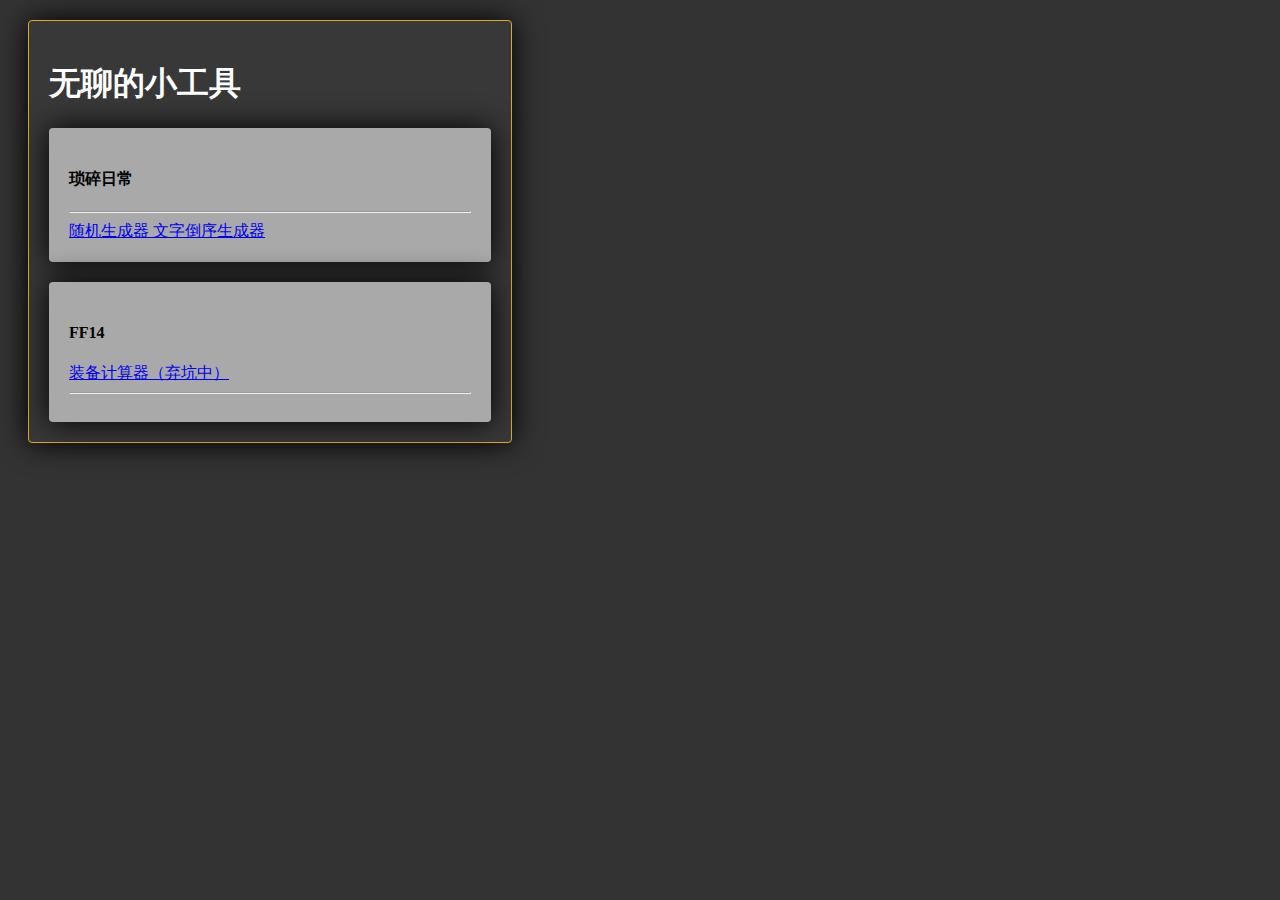
<file: Index.html>
<!DOCTYPE HTML>
<html>
<head>
    <title>main page</title>
    <meta http-equiv="Content-Type" content="text/html; charset=UTF-8" />
    <link rel="stylesheet" href="css/icon.css" type="text/css" />
    <link rel="stylesheet" href="css/panel.css" type="text/css" />
</head>
<body style="background-color: #333333;">
    <div class="basepanel">
        <h1 style="color: #ffffff;">无聊的小工具</h1>
        <div class="secondarypanel">
            <h4>琐碎日常</h4>
            <hr></hr>
            <div class="div-inline">
                <a href="tools/choiceMaker.html">
                    随机生成器
                </a>

                <a href="tools/sentenceBackward.html">
                    文字倒序生成器
                </a>
            </div>
        </div>
        <div class="secondarypanel">
            <h4>FF14</h4>
            <div class="div-inline">
                <a href="gearCalculator.html">
                    装备计算器（弃坑中）
                </a>
            </div>
            <hr></hr>
        </div>
    </div>
</body>
</html>
</file>
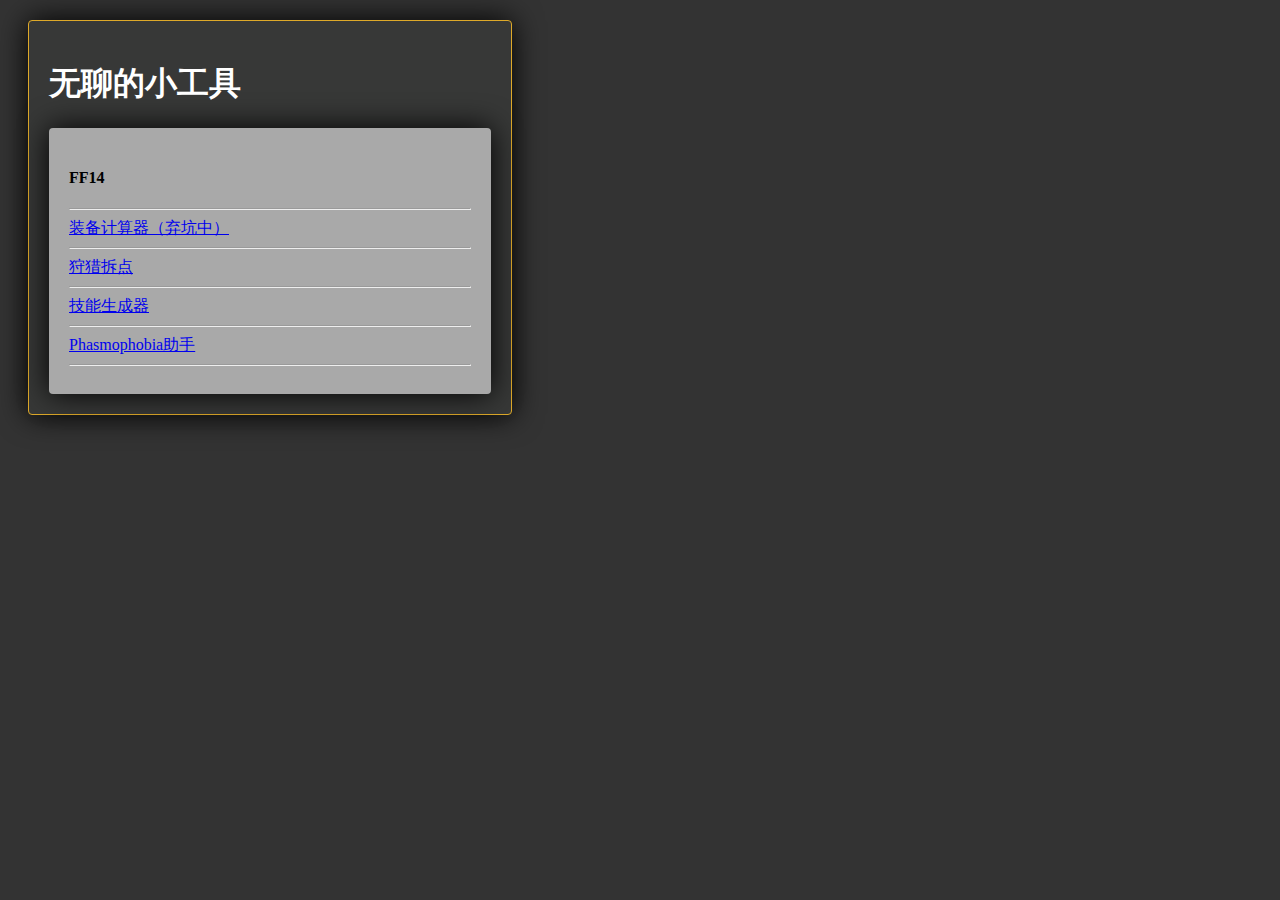
<file: index.html>
<!DOCTYPE HTML>
<html>
<head>
    <title>main page</title>
    <meta http-equiv="Content-Type" content="text/html; charset=UTF-8" />
    <link rel="stylesheet" href="css/icon.css" type="text/css" />
    <link rel="stylesheet" href="css/panel.css" type="text/css" />
</head>
<body style="background-color: #333333;">
    <div class="basepanel">
        <h1 style="color: #ffffff;">无聊的小工具</h1>
        <div class="secondarypanel">
            <h4>FF14</h4>
            <hr></hr>
            <div class="div-inline">
                <a href="jobs/gearCalculator.html">
                    	装备计算器（弃坑中）
                </a>
            </div>
            <hr></hr>
            <div  class="div-inline">
            	<a href="hunt/hunttool.html">
                    	狩猎拆点
                </a>
            </div>
            <hr></hr>
            <div  class="div-inline">
            	<a href="SkillEditor.html">
                    	技能生成器
                </a>
            </div>
            <hr></hr>
            <div  class="div-inline">
            	<a href="Phasmophobia/phasmophobia.html">
                    	Phasmophobia助手
                </a>
            </div>
            <hr></hr>
        </div>
    </div>
</body>
</html>
</file>
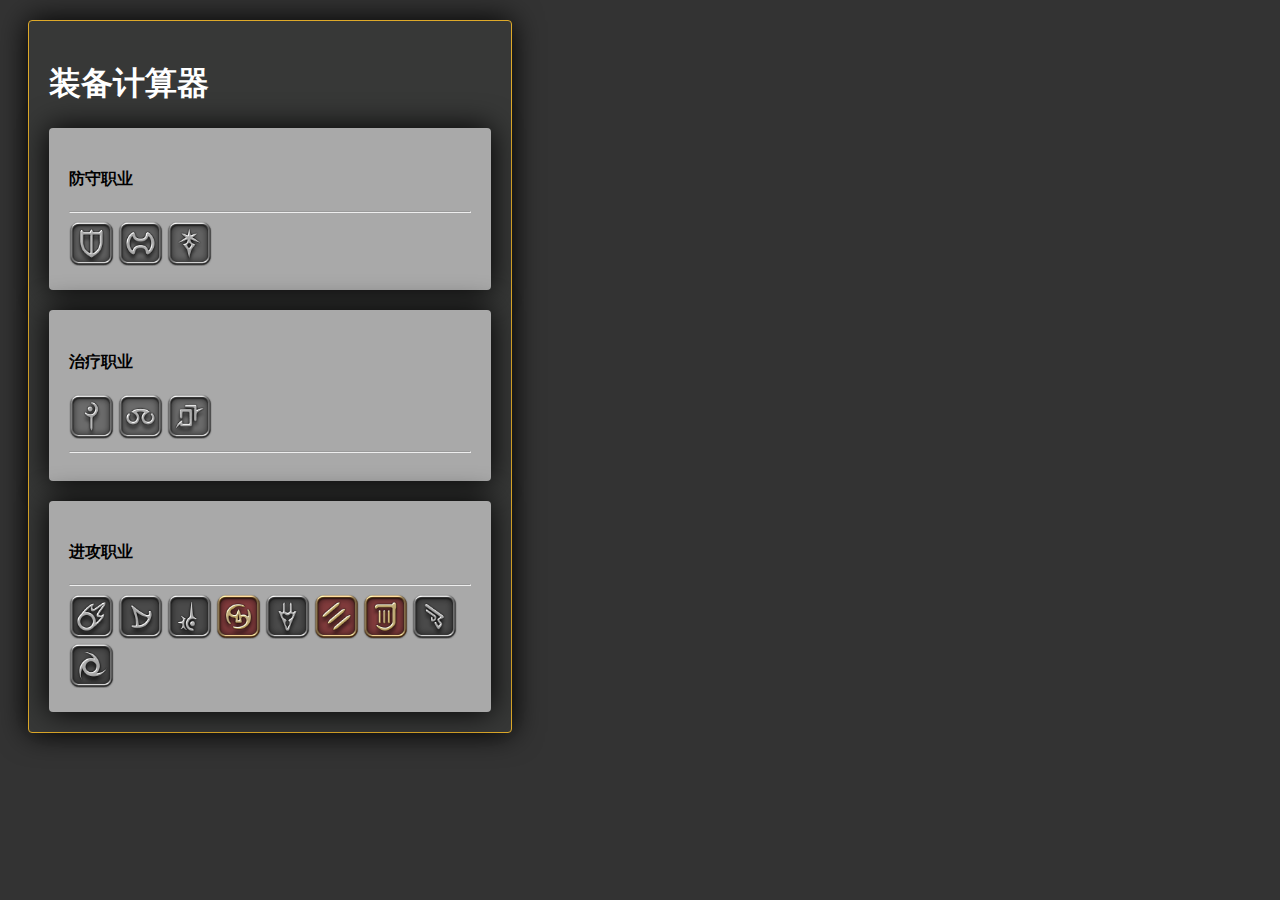
<file: gearCalculator.html>
<!DOCTYPE HTML>
<html>
<head>
<title>main page</title>
<meta http-equiv="Content-Type" content="text/html; charset=UTF-8" />
<link rel="stylesheet" href="css/icon.css" type="text/css" />
<link rel="stylesheet" href="css/panel.css" type="text/css" />
</head>
<body style="background-color: #333333;">
	<div class="basepanel">
		<h1 style="color: #ffffff;">装备计算器</h1>
		<div class="secondarypanel">
			<h4>防守职业</h4>
			<hr></hr>
			<div class="div-inline">
				<a href="jobs/na.html"><img src="img/pld.png" title="骑士"
					alt="paladin" class="unavailableIcon"></a>

				<a href="jobs/na.html"><img src="img/war.png" title="战士"
					alt="warrior" class="unavailableIcon"></a>

				<a href="jobs/na.html"><img src="img/dk.png" title="黑暗骑士"
					alt="dark knight" class="unavailableIcon"></a>
			</div>
		</div>
		<div class="secondarypanel">
			<h4>治疗职业</h4>
			<div class="div-inline">
				<a href="jobs/na.html"><img src="img/wtm.png" title="白魔法师"
					alt="paladin" class="unavailableIcon"></a>

				<a href="jobs/na.html"><img src="img/sch.png" title="学者"
					alt="warrior" class="unavailableIcon"></a>

				<a href="jobs/na.html"><img src="img/ast.png" title="占星术士"
					alt="dark knight" class="unavailableIcon"></a>
			</div>
			<hr></hr>
		</div>
		<div class="secondarypanel">
			<h4>进攻职业</h4>
			<hr></hr>
				<a href="jobs/na.html"><img src="img/bkm.png" title="黑魔法师"
					alt="paladin" class="unavailableIcon"></a>

				<a href="jobs/na.html"><img src="img/sum.png" title="召唤师"
					alt="warrior" class="unavailableIcon"></a>

				<a href="jobs/na.html"><img src="img/rdm.png" title="赤魔法师"
					alt="dark knight" class="unavailableIcon"></a>
					
				<a href="jobs/sam.html"><img src="img/sam.png" title="武士"
					alt="paladin" class="availableIcon"></a>

				<a href="jobs/na.html"><img src="img/dra.png" title="龙骑士"
					alt="warrior" class="unavailableIcon"></a>

				<a href="jobs/mon.html"><img src="img/mon.png" title="武僧"
					alt="dark knight" class="availableIcon"></a>
					
				<a href="jobs/brd.html"><img src="img/brd.png" title="吟游诗人"
					alt="paladin" class="availableIcon"></a>

				<a href="jobs/na.html"><img src="img/mac.png" title="机工士"
					alt="warrior" class="unavailableIcon"></a>

				<a href="jobs/na.html"><img src="img/nin.png" title="忍者"
					alt="dark knight" class="unavailableIcon"></a>
		</div>
	</div>
</body>
</html>
</file>
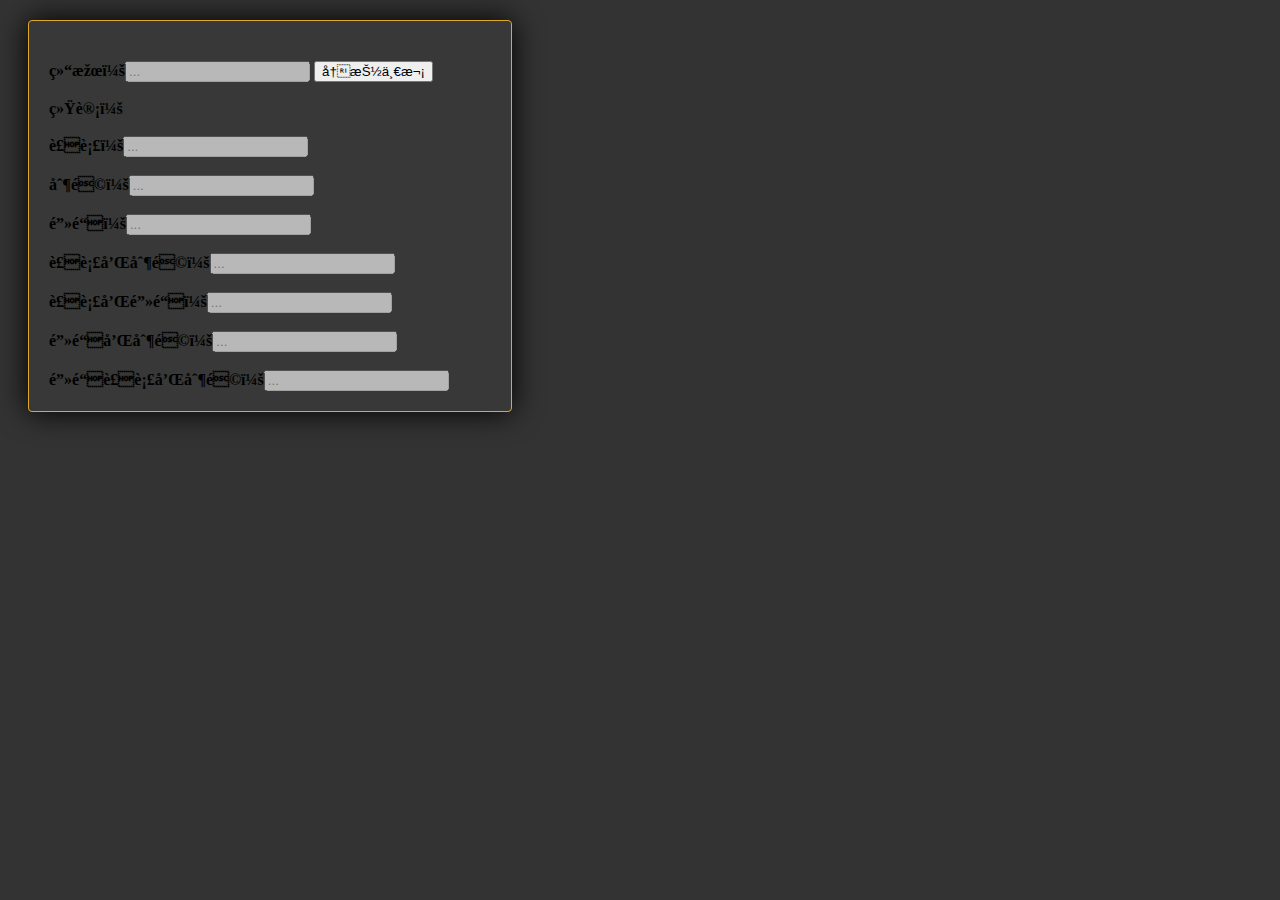
<file: tempRandom.html>
<!DOCTYPE html>
<html>
<meta name="content-type" content="text/html; charset=UTF-8">

<head>
<title>吟游诗人装备计算器</title>
<link rel="stylesheet" href="../css/panel.css" type="text/css" />
<link rel="stylesheet" href="../css/icon.css" type="text/css" />
</head>

<body style="background-color: #333333;">


	<div class="basepanel">

			<b> <span> 结果：<input disabled="disabled" type="text"
					id="result" placeholder="..." /></span> 
			</b> 

			<input type="submit" onclick="calResult()" value="再抽一次"
							style="margin-top: 20px;">
		    <br></br> 			
			<b>统计：</b>
			<br></br>
			<b> <span> 裁衣：<input disabled="disabled" type="text"
					id="1" placeholder="..." /></span> 
			</b> 
			<br></br>
			<b> <span> 制革：<input disabled="disabled" type="text"
					id="2" placeholder="..." /></span> 
			</b>
			<br></br> 
			<b> <span> 锻铁：<input disabled="disabled" type="text"
					id="3" placeholder="..." /></span> 
			</b>
			<br></br> 
			<b> <span> 裁衣和制革：<input disabled="disabled" type="text"
					id="4" placeholder="..." /></span> 
			</b>
			<br></br> 
			<b> <span> 裁衣和锻铁：<input disabled="disabled" type="text"
					id="5" placeholder="..." /></span> 
			</b> 
			<br></br>
			<b> <span> 锻铁和制革：<input disabled="disabled" type="text"
					id="6" placeholder="..." /></span> 
			</b> 
			<br></br>
			<b> <span> 锻铁裁衣和制革：<input disabled="disabled" type="text"
					id="7" placeholder="..." /></span> 
			</b> 
	</div>



	<script type="text/javascript">
		var val = 0;
		var val1 = 0;
		var val2 = 0;
		var val3 = 0;
		var val4 = 0;
		var val5 = 0;
		var val6 = 0;
		var val7 = 0;
		function calResult() {
			val = Math.floor(Math.random() * 6);
			if(val == 1) {
				document.getElementById("result").value = "裁衣";
				val1++;
				update();
			} else if (val == 2) {
				document.getElementById("result").value = "制革";
				val2++;
				update();
			} else if (val == 3) {
				document.getElementById("result").value = "锻铁";
				val3++;
				update();
			} else if (val == 4) {
				document.getElementById("result").value = "裁衣和制革";
				val4++;
				update();
			} else if (val == 5) {
				document.getElementById("result").value = "裁衣和锻铁";
				val5++;
				update();
			} else if (val == 6) {
				document.getElementById("result").value = "锻铁和制革";
				val6++;
				update();
			} else {
				document.getElementById("result").value = "锻铁裁衣和制革";
				val7++;
				update();
			}

		}
		
		function update() {
			document.getElementById("1").value = val1;
			document.getElementById("2").value = val2;
			document.getElementById("3").value = val3;
			document.getElementById("4").value = val4;
			document.getElementById("5").value = val5;
			document.getElementById("6").value = val6;
			document.getElementById("7").value = val7;
		}
	</script>
</body>
</html>
</file>
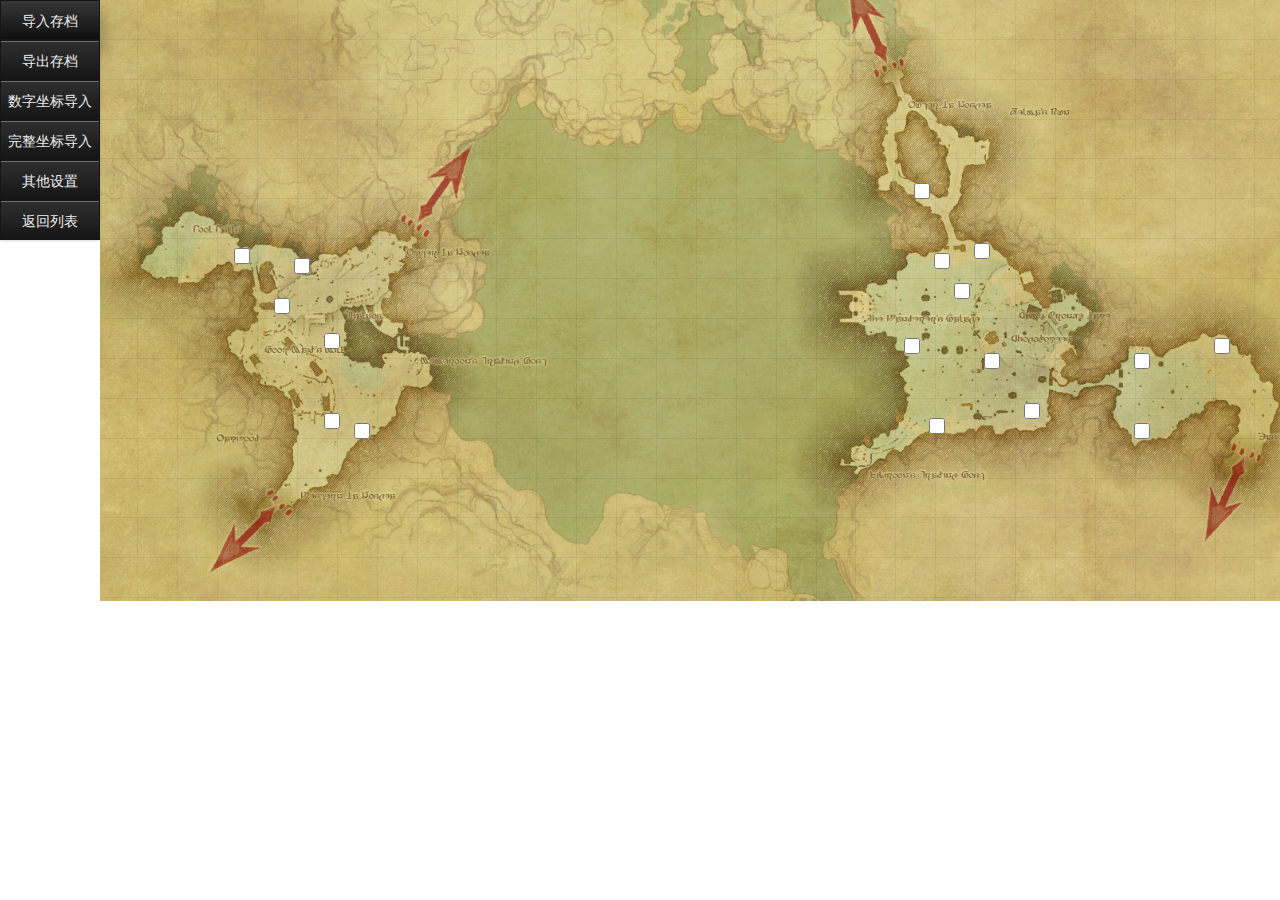
<file: hunt/highland.html>
<html>
<head>
	<title>南迪-拉诺西亚高地</title>
	<meta http-equiv="Content-Type" content="text/html; charset=UTF-8" />
	<link rel="stylesheet" href="../css/hunt.css" type="text/css" />
	<link rel="stylesheet" href="../css/button.css" type="text/css" />
</head>

<body>
	<!--check box-->
	<div>
		<input id="0" type="checkbox" class="chkbox" style="left: 230px;top: 245px"/> <!--10.5,21.3 id=0 -->
		<input id="1" type="checkbox" class="chkbox" style="left: 290px;top: 255px"/> <!--12.1,21.8 id=1-->
		<input id="2" type="checkbox" class="chkbox" style="left: 270px;top: 295px"/> <!--11.5,22.6 id=2-->
		<input id="3" type="checkbox" class="chkbox" style="left: 320px;top: 330px"/> <!--12.7,23.6 id=3-->
		<input id="4" type="checkbox" class="chkbox" style="left: 320px;top: 410px"/> <!--12.6,25.5 id=4-->
		<input id="5" type="checkbox" class="chkbox" style="left: 350px;top: 420px"/> <!--13.6,25.9 id=5-->
		
		<input id="6" type="checkbox" class="chkbox" style="left: 910px;top: 180px"/> <!--27.6,19.8 id=6-->
		<input id="7" type="checkbox" class="chkbox" style="left: 930px;top: 250px"/> <!--28.1,21.4 id=7-->
		<input id="8" type="checkbox" class="chkbox" style="left: 970px;top: 240px"/> <!--29.1,21.2 id=8-->
		<input id="9" type="checkbox" class="chkbox" style="left: 950px;top: 280px"/> <!--28.6,22.1 id=9-->
		<input id="10" type="checkbox" class="chkbox" style="left: 900px;top: 335px"/> <!--27.3,23.8 id=10-->
		<input id="11" type="checkbox" class="chkbox" style="left: 980px;top: 350px"/> <!--29.4,24.1 id=11-->
		<input id="12" type="checkbox" class="chkbox" style="left: 925px;top: 415px"/> <!--28,25.7 id=12-->
		<input id="13" type="checkbox" class="chkbox" style="left: 1020px;top: 400px"/> <!--30.2,25.2 id=13-->
		
		<input id="14" type="checkbox" class="chkbox" style="left: 1130px;top: 350px"/> <!--33.1,24 id=14-->
		<input id="15" type="checkbox" class="chkbox" style="left: 1210px;top: 335px"/> <!--35.1,23.6 id=15-->
		<input id="16" type="checkbox" class="chkbox" style="left: 1130px;top: 420px"/> <!--33.1,25.8 id=16-->
		<!--7,15-36,30-->
	</div>
	<!--map-->
	<img src="../img/highland.png" style="position: absolute;top: 0px;left: 100px;z-index: 1;width:1197;height:601"/>
	<!--side button-->
	<input type="submit" value="导入存档" class="button-raised button-inverse submitBnt" onclick="showIptCdt()" style="z-index: 2;left: 0px;top: 0px">
	<input type="submit" value="导出存档" class="button-raised button-inverse submitBnt" onclick="showOptCdt()" style="z-index: 2;left: 0px;top: 40px">
	<input type="submit" value="数字坐标导入" class="button-raised button-inverse submitBnt" onclick="showNumCdt()" style="z-index: 2;left: 0px;top: 80px">
	<input type="submit" value="完整坐标导入" class="button-raised button-inverse submitBnt" onclick="showFullCdt()" style="z-index: 2;left: 0px;top: 120px">
	<input type="submit" value="其他设置" class="button-raised button-inverse submitBnt" onclick="setting()" style="z-index: 2;left: 0px;top: 160px">
	<a href="hunttool.html"><input type="submit" value="返回列表" class="button-raised button-inverse submitBnt" style="z-index: 2;left: 0px;top: 200px"></a>

		

		
	<input type="text" id="save" class="inputbox" style="display:none;left: 120px;top: 10px;width:300;" placeholder="存档字符串">
	<input type="submit" id="saveBtn"onclick="importsave()" class="secondaryBnt" value="导入存档" style="display:none;left: 420px;top: 10px">


	<select id="channel" class="inputbox" style="display:none;left: 120px;top: 40px;width:80;">
  		<option>无</option>
  		<option>小队</option>
  		<option>部队</option>
  		<option>通讯贝1</option>
  		<option>通讯贝2</option>
  		<option>通讯贝3</option>
  		<option>通讯贝4</option>
  		<option>通讯贝5</option>
  		<option>通讯贝6</option>
  		<option>通讯贝7</option>
  		<option>通讯贝8</option>
	</select>
	<input type="checkbox" id="link" class="inputbox" style="display:none;left: 210px;top: 40px;">
	<label id="linkLabel" class="inputbox" style="display:none;left: 230px;top: 40px;width:300;">带上此网页链接</label>
	<input type="text" id="autosave" class="inputbox" style="display:none;left: 120px;top: 60px;width:300;" placeholder="...">
	<input type="submit" id="generateSave" onclick="exportsave()" class="secondaryBnt" value="生成并复制存档" style="display:none;left: 430px;top: 60px">

	<input type="text" id="x" class="inputbox" style="display:none;left: 120px;top: 90px;width:50;" placeholder="x">
	<input type="text" id="y" class="inputbox" style="display:none;left: 170px;top: 90px;width:50;" placeholder="y">
	<input type="submit" id="numImportBtn" onclick="importCdt()" class="secondaryBnt" value="导入" style="display:none;left: 220px;top: 90px">
	
	<input type="text" id="coordinate" class="inputbox" style="display:none;left: 120px;top: 130px;width:200;" placeholder="例：拉诺西亚高地 ( 10.3  , 12.6 )">
	<input type="submit" id="fullImportBtn" onclick="importFullCdt()" class="secondaryBnt" value="导入" style="display:none;left: 320px;top: 130px">

	<input type="submit" id="switchDisable" onclick="switchDisable()" class="secondaryBnt" value="可点击坐标on" style="display:none;left: 120px;top: 170px">
	
	<script>
		var pnts = [[10.5,21.3],
					[12.1,21.8],
					[11.5,22.6],
					[12.7,23.6],
					[12.6,25.5],
					[13.6,25.9],
					[27.6,19.8],
					[28.1,21.4],
					[29.1,21.2],
					[28.6,22.1],
					[27.3,23.8],
					[29.4,24.1],
					[28,25.7],
					[30.2,25.2],
					[33.1,24],
					[35.1,23.6],
					[33.1,25.8]];
		var mapName = "LaNoscea_highland";
		var mapName_cn = "拉诺西亚高地";
		var webLink = "(链接:https://xin-rao.github.io/hunt/highland.html)";
	
		function importCdt() {
			var minlength = 9999;
			var idx = -1;
			try {
				var xc = document.getElementById("x").value;
				var yc = document.getElementById("y").value;
				for(var i=0; i<pnts.length; i++) {
					var dist = (xc-pnts[i][0]) * (xc-pnts[i][0]) + (yc-pnts[i][1])*(xc-pnts[i][0])
					if(dist < minlength) {
						idx = i;
						minlength = dist;
					}
				}
				document.getElementById(idx).checked=true;
				document.getElementById("x").value=null;
				document.getElementById("y").value=null;
				showNumCdt();
			} catch(err) {
				alert("输入数据有问题哟，请输入正数或者小数");
			}
			
		}
		
		function importFullCdt() {
			var str = document.getElementById("coordinate").value;
			var arr = str.split(/[,，（）()]/);
			console.log(arr);
			if(arr.length < 3) {
				alert("输入数据有问题哟，请再次检查");
			} else {
				var minlength = 9999;
				var idx = -1;
				try {
					var xc = arr[1].trim();
					var yc = arr[2].trim();
					if(xc == null || yc == null || xc == "" || yc == "") {
						throw "number error";
					}
					for(var i=0; i<pnts.length; i++) {
						var dist = (xc-pnts[i][0]) * (xc-pnts[i][0]) + (yc-pnts[i][1])*(xc-pnts[i][0])
						if(dist < minlength) {
							idx = i;
							minlength = dist;
						}
					}
					document.getElementById(idx).checked=true;
					document.getElementById("coordinate").value=null;
					showFullCdt();
				} catch (err) {
					alert("输入数据有问题哟，请再次检查");
				}
				
			}
		}
		
		function exportsave() {
			var channel = document.getElementById("channel").selectedIndex;
			var str = "";
			if(channel == 1) {
				str += "/p "
			} else if (channel == 2) {
				str += "/fc "
			} else if (channel == 3) {
				str += "/l1 "
			} else if (channel == 4) {
				str += "/l2 "
			} else if (channel == 5) {
				str += "/l3 "
			} else if (channel == 6) {
				str += "/l4 "
			} else if (channel == 7) {
				str += "/l5 "
			} else if (channel == 8) {
				str += "/l6 "
			} else if (channel == 9) {
				str += "/l7 "
			} else if (channel == 10) {
				str += "/l8 "
			} 
			str += mapName + ",";
			for(var i=0; i<pnts.length; i++) {
				if(document.getElementById(i).checked) {
					str += i + ",";
				}
			}
			str = str.substring(0, str.length - 1);
			if(document.getElementById("link").checked) {
				str += " " + webLink;
			}
			document.getElementById("autosave").value = str;
			var temp = document.getElementById("autosave");
			temp.select();
			document.execCommand("copy");
			alert("存档已复制:\n" + str);
			showOptCdt();
		}
		
		function importsave() {
			var arr = document.getElementById("save").value.split(",");
			if(arr[0] != mapName) {
				alert("存档位置有问题哟，此存档不是【" + mapName_cn + "】的存档");
			} else {
				try {
					for(var i=1; i<arr.length; i++) {
						document.getElementById(arr[i]).checked = true;
					}
					alert("存档导入完毕！");
					showIptCdt();
				} catch (err) {
					alert("存档数据不对哟，请检查后再次输入");
				}
			}
		}
		
		function showNumCdt() {
			if(document.getElementById("x").style.display=="inline") {
				document.getElementById("x").style.display="none";
				document.getElementById("y").style.display="none";
				document.getElementById("numImportBtn").style.display="none";
			} else if (document.getElementById("x").style.display=="none") {
				document.getElementById("x").style.display="inline";
				document.getElementById("y").style.display="inline";
				document.getElementById("numImportBtn").style.display="inline";
			}

		}
		
		function showFullCdt() {
			if(document.getElementById("coordinate").style.display=="inline") {
				document.getElementById("coordinate").style.display="none";
				document.getElementById("fullImportBtn").style.display="none";
			} else if (document.getElementById("coordinate").style.display=="none") {
				document.getElementById("coordinate").style.display="inline";
				document.getElementById("fullImportBtn").style.display="inline";
			}

		}
		
		function showIptCdt() {
			if(document.getElementById("save").style.display=="inline") {
				document.getElementById("save").style.display="none";
				document.getElementById("saveBtn").style.display="none";
			} else if (document.getElementById("save").style.display=="none") {
				document.getElementById("save").style.display="inline";
				document.getElementById("saveBtn").style.display="inline";
			}

		}
		
		function showOptCdt() {
			if(document.getElementById("channel").style.display=="inline") {
				document.getElementById("channel").style.display="none";
				document.getElementById("link").style.display="none";
				document.getElementById("linkLabel").style.display="none";
				document.getElementById("autosave").style.display="none";
				document.getElementById("generateSave").style.display="none";
			} else if (document.getElementById("channel").style.display=="none") {
				document.getElementById("channel").style.display="inline";
				document.getElementById("link").style.display="inline";
				document.getElementById("linkLabel").style.display="inline";
				document.getElementById("autosave").style.display="inline";
				document.getElementById("generateSave").style.display="inline";
			}

		}
		
		function switchDisable() {
			if(document.getElementById("switchDisable").value == "可点击坐标on") {
				for(var i = 0; i < pnts.length; i++) {
					document.getElementById(i).disabled="disabled";
				}
				document.getElementById("switchDisable").value="可点击坐标off";
			} else if (document.getElementById("switchDisable").value == "可点击坐标off") {
				for(var i = 0; i < pnts.length; i++) {
					document.getElementById(i).disabled="";
				}
				document.getElementById("switchDisable").value="可点击坐标on";
			}
		}
		
		function setting() {
			if(document.getElementById("switchDisable").style.display == "inline") {
				document.getElementById("switchDisable").style.display = "none";
			} else if (document.getElementById("switchDisable").style.display == "none") {
				document.getElementById("switchDisable").style.display = "inline";
			}
		}
		
	</script>
</body>

</html>
</file>
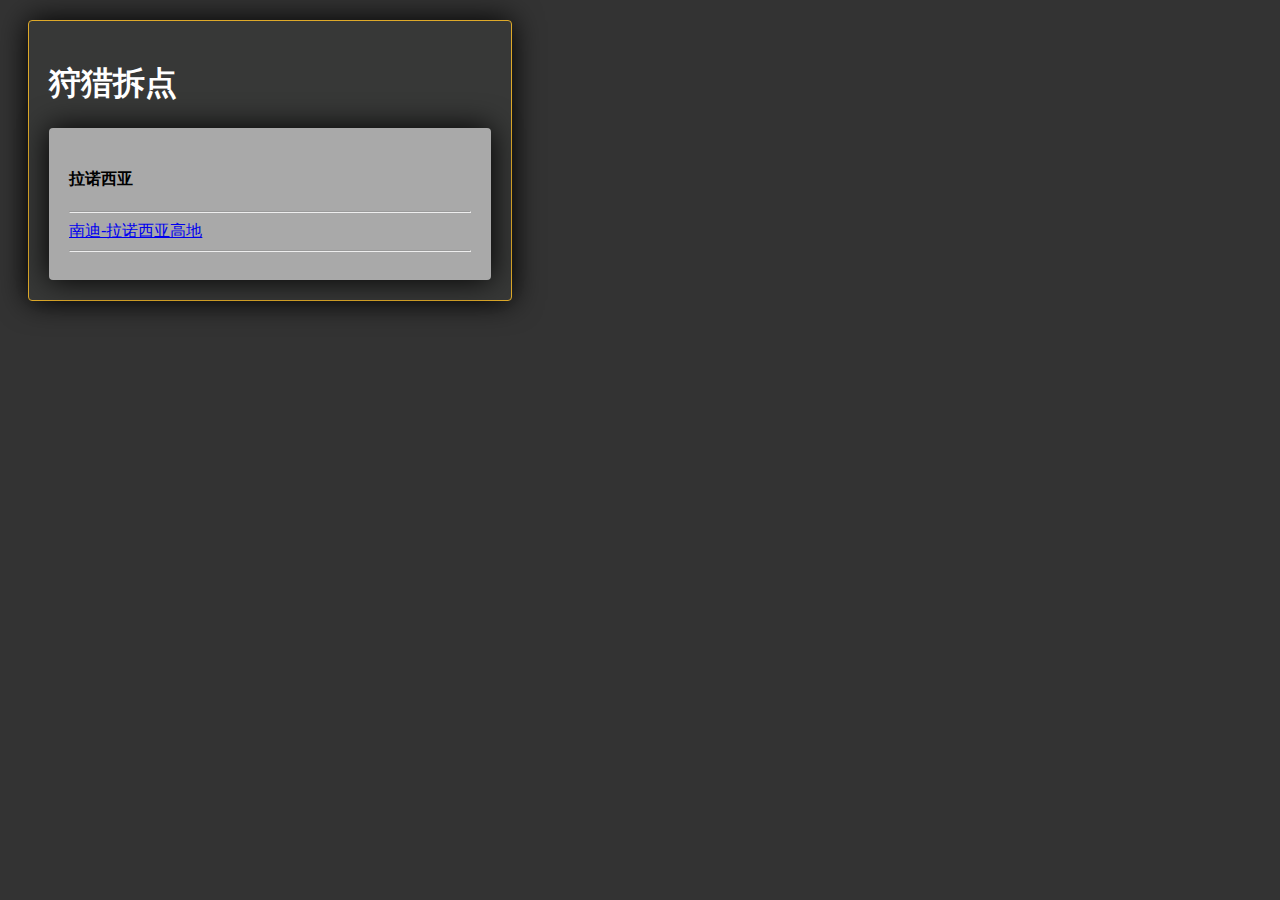
<file: hunt/hunttool.html>
<!DOCTYPE HTML>
<html>
<head>
    <title>狩猎拆点</title>
    <meta http-equiv="Content-Type" content="text/html; charset=UTF-8" />
    <link rel="stylesheet" href="../css/icon.css" type="text/css" />
    <link rel="stylesheet" href="../css/panel.css" type="text/css" />
</head>
<body style="background-color: #333333;">
    <div class="basepanel">
        <h1 style="color: #ffffff;">狩猎拆点</h1>
        <div class="secondarypanel">
            <h4>拉诺西亚</h4>
            <hr></hr>
            <div  class="div-inline">
            	<a href="highland.html">
                    	南迪-拉诺西亚高地
                </a>
            </div>
            <hr></hr>
        </div>
    </div>
</body>
</html>
</file>
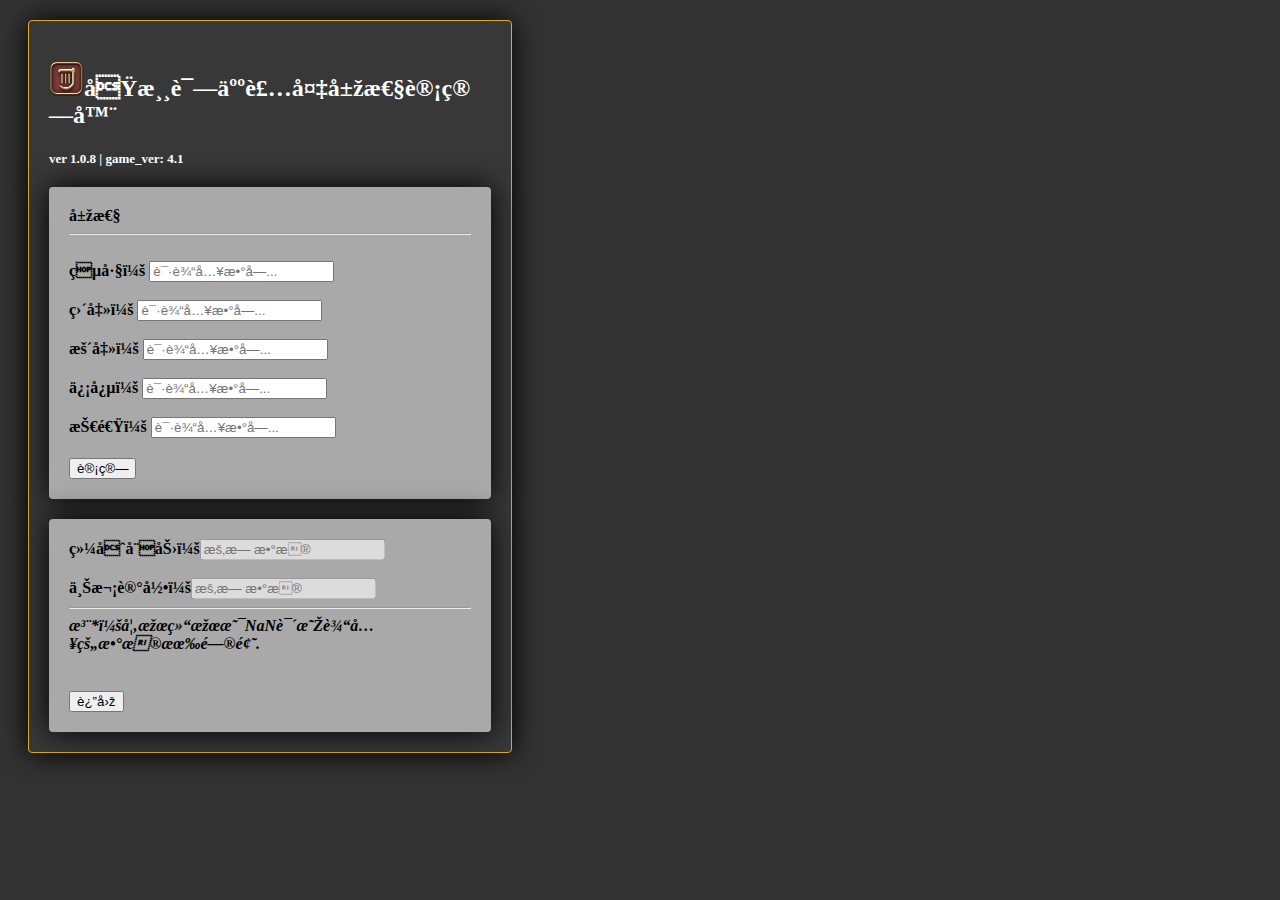
<file: jobs/brd.html>
<!DOCTYPE html>
<html>
<meta name="content-type" content="text/html; charset=UTF-8">

<head>
<title>吟游诗人装备计算器</title>
<link rel="stylesheet" href="../css/panel.css" type="text/css" />
<link rel="stylesheet" href="../css/icon.css" type="text/css" />
</head>

<body style="background-color: #333333;">


	<div class="basepanel">
		<div class="secondPanel">
			<h2 style="color: #ffffff;">
				<img src="../img/jobs/brd.png" title="吟游诗人" alt="bard"
					class="titleicon">吟游诗人装备属性计算器
			</h2>
			<b><font size="2" style="color: #ffffff;">ver 1.0.8 |
					game_ver: 4.1</font></b>

			<div class="secondarypanel">

				<b class="lead">属性</b>
				<hr></hr>
				<b> <br /> <label for="main">灵巧：</label> <input id="main"
					name="main" placeholder="请输入数字..." /> <br /> <br /> <label
					for="direct">直击：</label> <input id="direct" name="direct"
					placeholder="请输入数字..." /> <br /> <br /> <label for="critical">暴击：</label>
					<input id="critical" name="critical" placeholder="请输入数字..." /> <br />

					<br /> <label for="faith">信念：</label> <input id="faith"
					name="faith" placeholder="请输入数字..." /> <br /> <br /> <label
					for="speed">技速：</label> <input id="speed" name="speed"
					placeholder="请输入数字..." /> <br />
					<td>
						<div class="div-inline">
							<input type="submit" onclick="calResult()" value="计算"
								style="margin-top: 20px;">
						</div>
				</td>
				</b>
			</div>
			<div class="secondarypanel">
				<b> <span> 综合威力：<input disabled="disabled" type="text"
						id="result" placeholder="暂无数据" /></span> <br></br> <span> 上次记录：<input
						disabled="disabled" type="text" id="history" placeholder="暂无数据" /></span>

					<hr></hr> <em><font size="3">注*：如果结果是NaN说明输入的数据有问题.</font></em> <br></br>
					<a href="../index.html"><input type="submit" value="返回"
						style="margin-top: 20px;"></a>
				</b>
			</div>
		</div>
	</div>



	<script type="text/javascript">
		var val = "暂无数据";
		var his = "暂无数据";
		var main_weight = 1.0;
		var direct_weight = 0.274;
		var critical_weight = 0.412;
		var faith_weight = 0.227;
		var speed_weight = 0.152;
		function calResult() {
			val = document.getElementById("main").value * main_weight
					+ document.getElementById("direct").value * direct_weight
					+ document.getElementById("critical").value
					* critical_weight + document.getElementById("faith").value
					* faith_weight + document.getElementById("speed").value
					* speed_weight;
			result.value = val;
			document.getElementById("history").value = his;
			his = val;
			cleanInput();
		}
		function cleanInput() {
			document.getElementById("main").value = '';
			document.getElementById("direct").value = '';
			document.getElementById("critical").value = '';
			document.getElementById("faith").value = '';
			document.getElementById("speed").value = '';
		}
	</script>
</body>
</html>
</file>
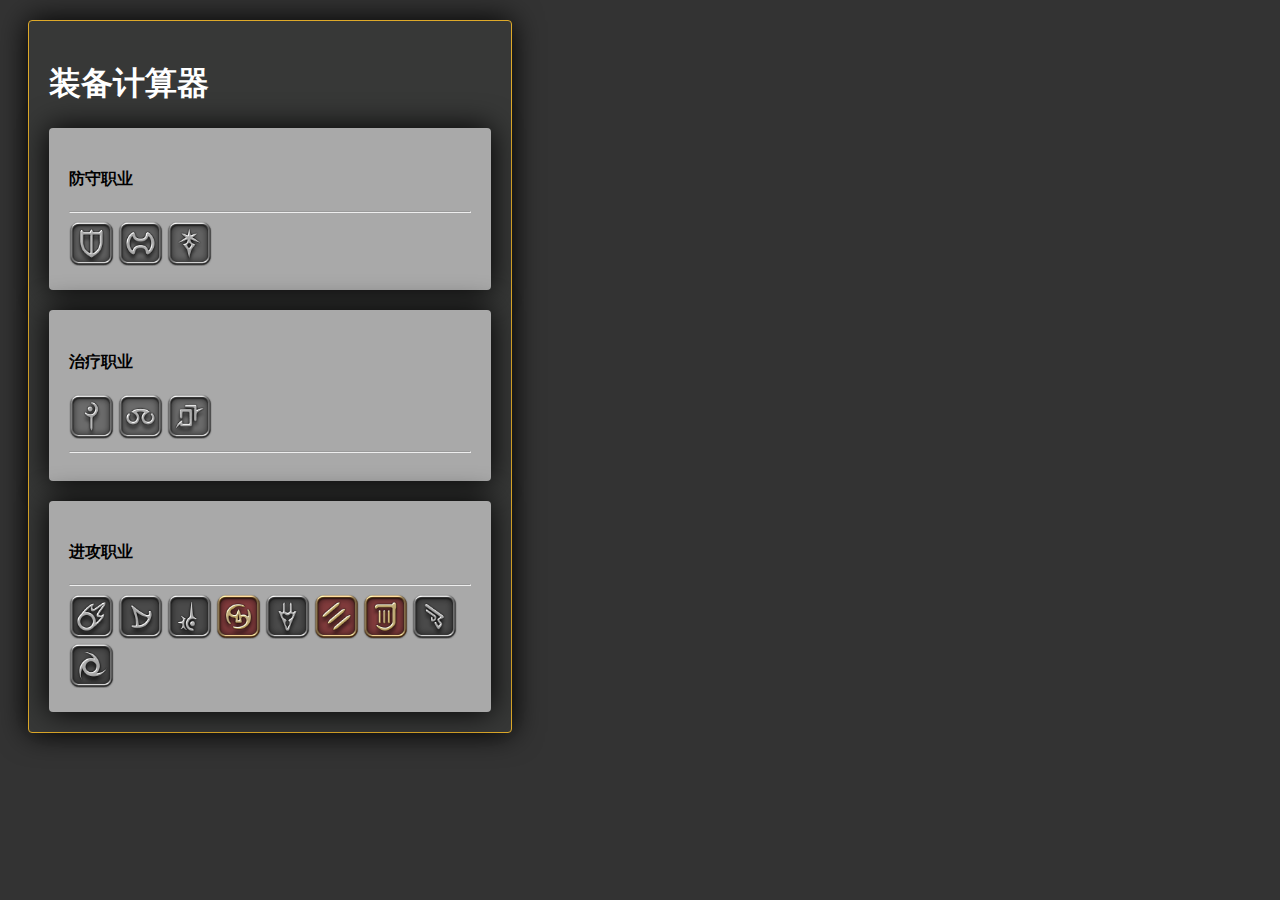
<file: jobs/gearCalculator.html>
<!DOCTYPE HTML>
<html>
<head>
<title>main page</title>
<meta http-equiv="Content-Type" content="text/html; charset=UTF-8" />
<link rel="stylesheet" href="../css/icon.css" type="text/css" />
<link rel="stylesheet" href="../css/panel.css" type="text/css" />
</head>
<body style="background-color: #333333;">
	<div class="basepanel">
		<h1 style="color: #ffffff;">装备计算器</h1>
		<div class="secondarypanel">
			<h4>防守职业</h4>
			<hr></hr>
			<div class="div-inline">
				<a href="na.html"><img src="../img/jobs/pld.png" title="骑士"
					alt="paladin" class="unavailableIcon"></a>

				<a href="na.html"><img src="../img/jobs/war.png" title="战士"
					alt="warrior" class="unavailableIcon"></a>

				<a href="na.html"><img src="../img/jobs/dk.png" title="黑暗骑士"
					alt="dark knight" class="unavailableIcon"></a>
			</div>
		</div>
		<div class="secondarypanel">
			<h4>治疗职业</h4>
			<div class="div-inline">
				<a href="na.html"><img src="../img/jobs/wtm.png" title="白魔法师"
					alt="paladin" class="unavailableIcon"></a>

				<a href="na.html"><img src="../img/jobs/sch.png" title="学者"
					alt="warrior" class="unavailableIcon"></a>

				<a href="na.html"><img src="../img/jobs/ast.png" title="占星术士"
					alt="dark knight" class="unavailableIcon"></a>
			</div>
			<hr></hr>
		</div>
		<div class="secondarypanel">
			<h4>进攻职业</h4>
			<hr></hr>
				<a href="na.html"><img src="../img/jobs/bkm.png" title="黑魔法师"
					alt="paladin" class="unavailableIcon"></a>

				<a href="na.html"><img src="../img/jobs/sum.png" title="召唤师"
					alt="warrior" class="unavailableIcon"></a>

				<a href="na.html"><img src="../img/jobs/rdm.png" title="赤魔法师"
					alt="dark knight" class="unavailableIcon"></a>
					
				<a href="sam.html"><img src="../img/jobs/sam.png" title="武士"
					alt="paladin" class="availableIcon"></a>

				<a href="na.html"><img src="../img/jobs/dra.png" title="龙骑士"
					alt="warrior" class="unavailableIcon"></a>

				<a href="mon.html"><img src="../img/jobs/mon.png" title="武僧"
					alt="dark knight" class="availableIcon"></a>
					
				<a href="brd.html"><img src="../img/jobs/brd.png" title="吟游诗人"
					alt="paladin" class="availableIcon"></a>

				<a href="na.html"><img src="../img/jobs/mac.png" title="机工士"
					alt="warrior" class="unavailableIcon"></a>

				<a href="na.html"><img src="../img/jobs/nin.png" title="忍者"
					alt="dark knight" class="unavailableIcon"></a>
		</div>
	</div>
</body>
</html>
</file>
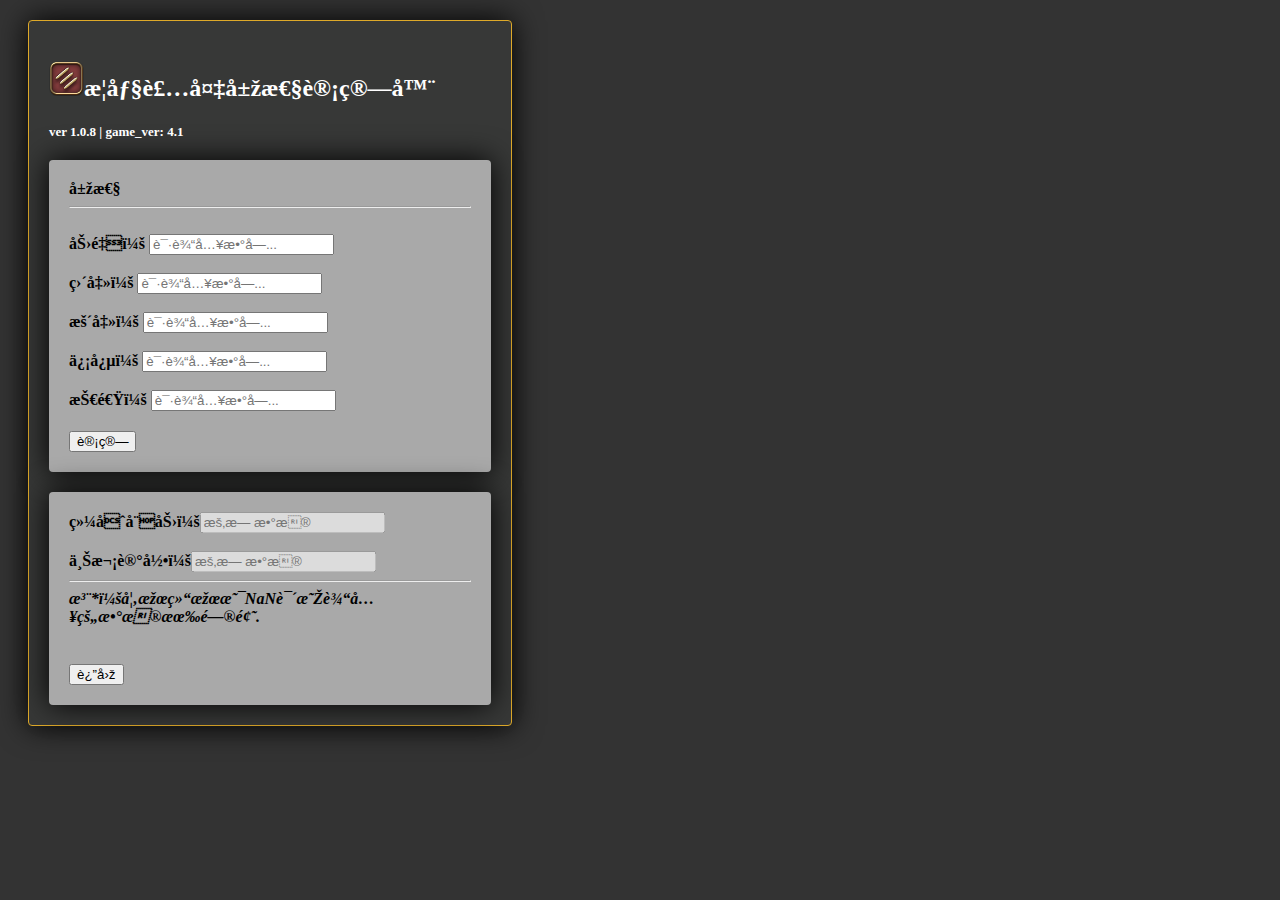
<file: jobs/mon.html>
<!DOCTYPE html>
<html>
<meta name="content-type" content="text/html; charset=UTF-8">

<head>
<title>武僧装备计算器</title>
<link rel="stylesheet" href="../css/panel.css" type="text/css" />
<link rel="stylesheet" href="../css/icon.css" type="text/css" />
</head>

<body style="background-color: #333333;">


	<div class="basepanel">
		
		<h2 style="color: #ffffff;"><img src="../img/jobs/mon.png" title="武僧" alt="monk" class="titleicon">武僧装备属性计算器</h2>		
		<b><font size="2" style="color: #ffffff;">ver 1.0.8 | game_ver: 4.1</font></b>

		<div class="secondarypanel">

			<b class="lead">属性</b>
			<hr></hr>
			<b> <br /> <label for="main">力量：</label> <input id="main"
				name="main" placeholder="请输入数字..." /> <br /> <br /> <label
				for="direct">直击：</label> <input id="direct" name="direct"
				placeholder="请输入数字..." /> <br /> <br /> <label for="critical">暴击：</label>
				<input id="critical" name="critical" placeholder="请输入数字..." /> <br />

				<br /> <label for="faith">信念：</label> <input id="faith"
				name="faith" placeholder="请输入数字..." /> <br /> <br /> <label
				for="speed">技速：</label> <input id="speed" name="speed"
				placeholder="请输入数字..." /> <br />
				<td>
					<div class="div-inline">
						<input type="submit" onclick="calResult()" value="计算"
							style="margin-top: 20px;">
					</div>
			</td>
			</b>
		</div>
		<div class="secondarypanel">
			<b> <span> 综合威力：<input disabled="disabled" type="text"
					id="result" placeholder="暂无数据" /></span> <br></br> <span> 上次记录：<input
					disabled="disabled" type="text" id="history" placeholder="暂无数据" /></span>

				<hr></hr> <em><font size="3">注*：如果结果是NaN说明输入的数据有问题.</font></em> <br></br>
				<a href="../index.html"><input type="submit" value="返回"
					style="margin-top: 20px;"></a>
			</b>
		</div>
	</div>



	<script type="text/javascript">
		var val = "暂无数据";
		var his = "暂无数据";
		var main_weight = 1.0;
		var direct_weight = 0.131;
		var critical_weight = 0.132;
		var faith_weight = 0.125;
		var speed_weight = 0.105;
		function calResult() {
			val = document.getElementById("main").value * main_weight
					+ document.getElementById("direct").value * direct_weight
					+ document.getElementById("critical").value
					* critical_weight + document.getElementById("faith").value
					* faith_weight + document.getElementById("speed").value
					* speed_weight;
			result.value = val;
			document.getElementById("history").value = his;
			his = val;
			cleanInput();
		}
		function cleanInput() {
			document.getElementById("main").value = '';
			document.getElementById("direct").value = '';
			document.getElementById("critical").value = '';
			document.getElementById("faith").value = '';
			document.getElementById("speed").value = '';
		}
	</script>
</body>
</html>
</file>
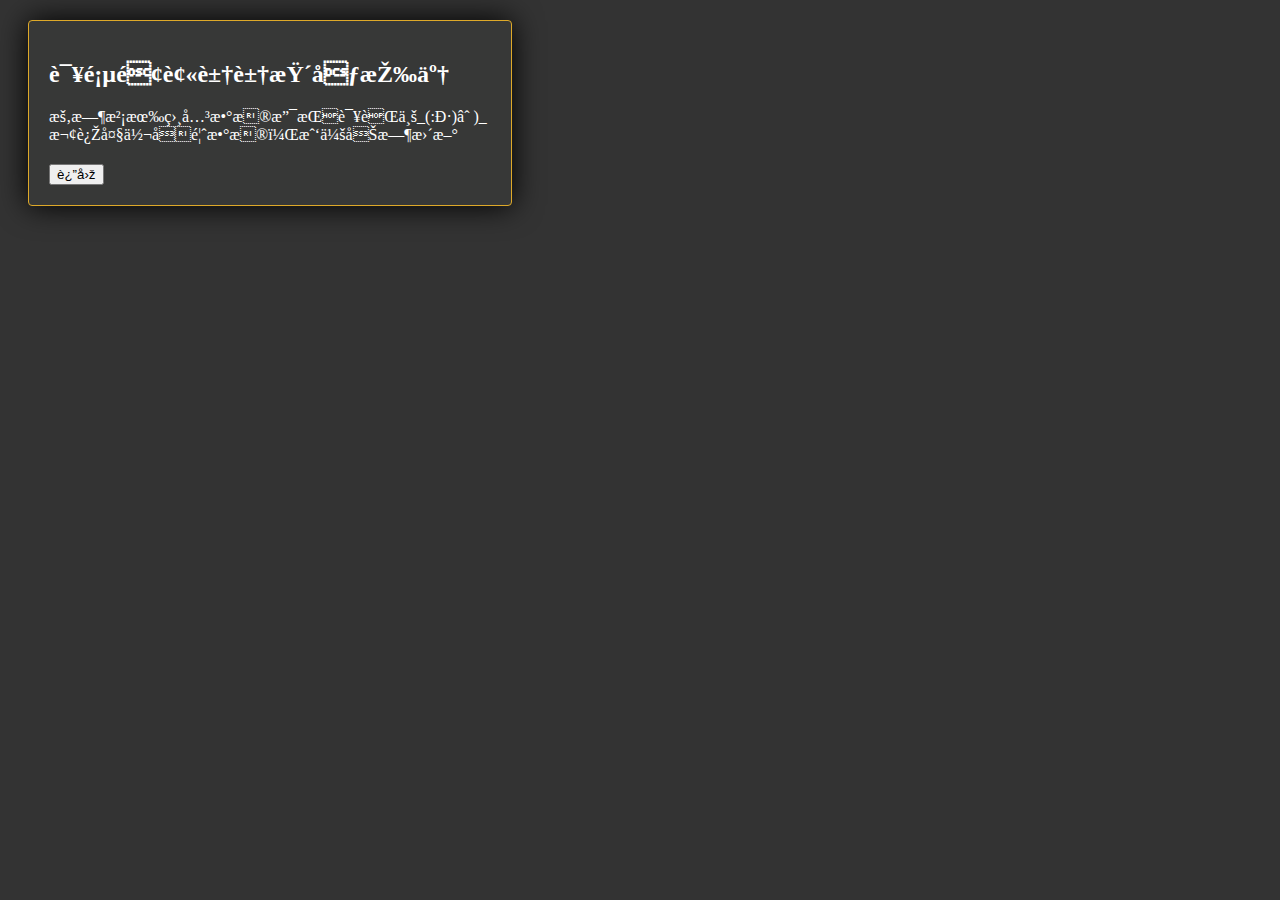
<file: jobs/na.html>
<!DOCTYPE html>
<html>
<meta name="content-type" content="text/html; charset=UTF-8">

<head>
<title>暂不支持</title>
<link rel="stylesheet" href="../css/panel.css" type="text/css" />
<link rel="stylesheet" href="../css/icon.css" type="text/css" />
</head>

<body style="background-color: #333333;">
	

	<div class="basepanel">
		<h2 style="color:#ffffff">该页面被豆豆柴吃掉了</h2>
	
		<div style="color:#ffffff">暂时没有相关数据支持该职业_(:з)∠)_</div>
		<div style="color:#ffffff">欢迎大佬反馈数据，我会及时更新</div>
		<a href="../index.html"><input type="submit" value="返回" style="margin-top: 20px;"></a>
	</div>



	<script type="text/javascript">
		var val = "暂无数据";
		var his = "暂无数据";
		var main_weight = 1.0;
		var direct_weight = 0.274;
		var critical_weight = 0.412;
		var faith_weight = 0.227;
		var speed_weight = 0.152;
		function calResult() {
			val = document.getElementById("main").value * main_weight
					+ document.getElementById("direct").value * direct_weight
					+ document.getElementById("critical").value
					* critical_weight + document.getElementById("faith").value
					* faith_weight + document.getElementById("speed").value
					* speed_weight;
			result.value = val;
			document.getElementById("history").value = his;
			his = val;
			cleanInput();
		}
		function cleanInput() {
			document.getElementById("main").value = '';
			document.getElementById("direct").value = '';
			document.getElementById("critical").value = '';
			document.getElementById("faith").value = '';
			document.getElementById("speed").value = '';
		}
	</script>
</body>
</html>
</file>
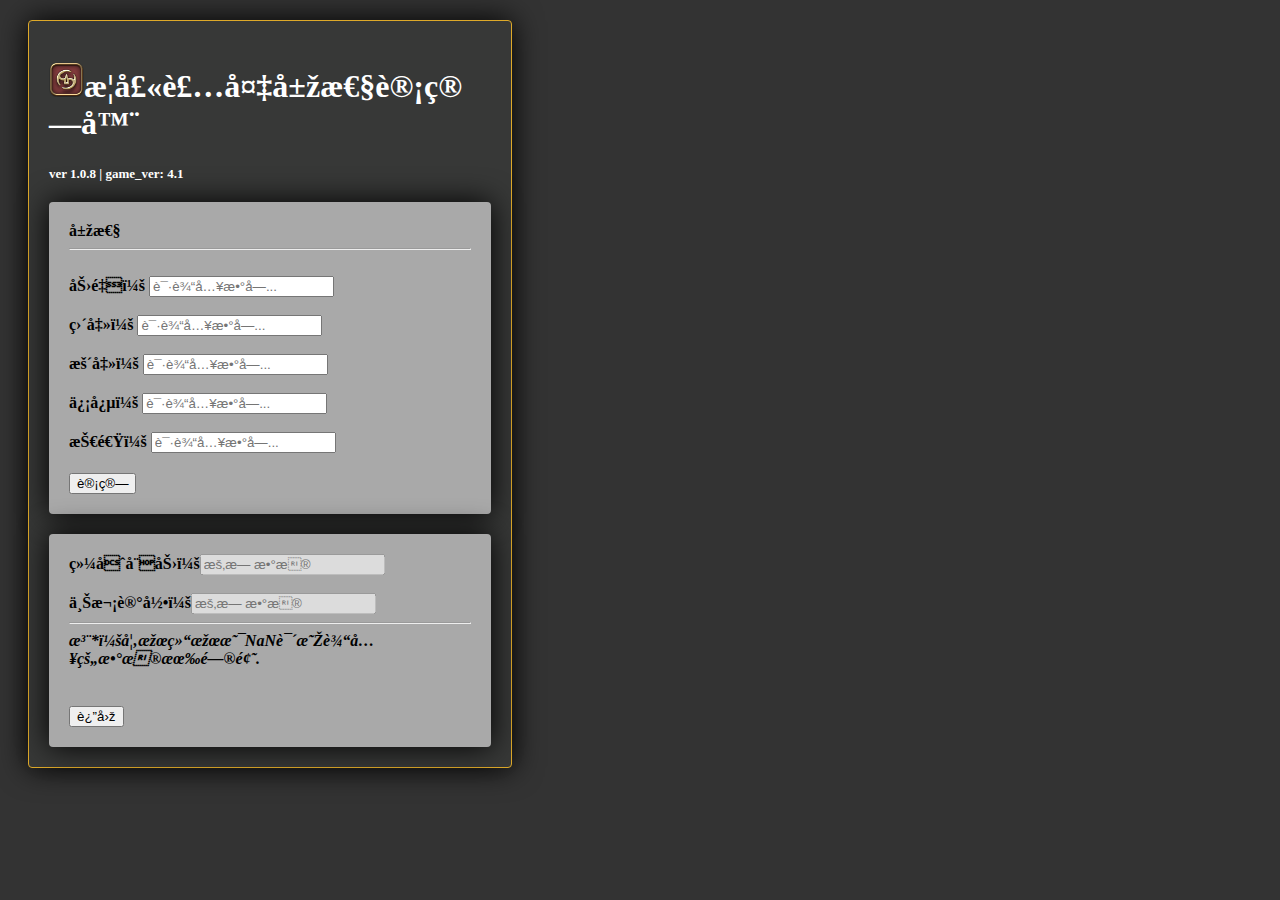
<file: jobs/sam.html>
<!DOCTYPE html>
<html>
<meta name="content-type" content="text/html; charset=UTF-8">

<head>
<title>武士装备计算器</title>
<link rel="stylesheet" href="../css/panel.css" type="text/css" />
<link rel="stylesheet" href="../css/icon.css" type="text/css" />
</head>

<body style="background-color: #333333;">


	<div class="basepanel">
		<h1 style="color: #ffffff;"><img src="../img/jobs/sam.png" title="武僧" alt="monk" class="titleicon">武士装备属性计算器</h1>
		<b><font size="2" style="color: #ffffff;">ver 1.0.8 |
				game_ver: 4.1</font></b>

		<div class="secondarypanel">

			<b class="lead">属性</b>
			<hr></hr>
			<b> <br /> <label for="main">力量：</label> <input id="main"
				name="main" placeholder="请输入数字..." /> <br /> <br /> <label
				for="direct">直击：</label> <input id="direct" name="direct"
				placeholder="请输入数字..." /> <br /> <br /> <label for="critical">暴击：</label>
				<input id="critical" name="critical" placeholder="请输入数字..." /> <br />

				<br /> <label for="faith">信念：</label> <input id="faith"
				name="faith" placeholder="请输入数字..." /> <br /> <br /> <label
				for="speed">技速：</label> <input id="speed" name="speed"
				placeholder="请输入数字..." /> <br />
				<td>
					<div class="div-inline">
						<input type="submit" onclick="calResult()" value="计算"
							style="margin-top: 20px;">
					</div>
			</td>
			</b>
		</div>
		<div class="secondarypanel">
			<b> <span> 综合威力：<input disabled="disabled" type="text"
					id="result" placeholder="暂无数据" /></span> <br></br> <span> 上次记录：<input
					disabled="disabled" type="text" id="history" placeholder="暂无数据" /></span>

				<hr></hr> <em><font size="3">注*：如果结果是NaN说明输入的数据有问题.</font></em> <br></br>
				<a href="../index.html"><input type="submit" value="返回"
					style="margin-top: 20px;"></a>
			</b>
		</div>
	</div>



	<script type="text/javascript">
        var val = "暂无数据";
        var his = "暂无数据";
        var main_weight = 1.0;
        var direct_weight = 0.132;
        var critical_weight = 0.11;
        var faith_weight = 0.124;
        var speed_weight = 0.124;
        function calResult() {
            val = document.getElementById("main").value * main_weight +
                  document.getElementById("direct").value * direct_weight +
                  document.getElementById("critical").value * critical_weight +
                  document.getElementById("faith").value * faith_weight +
                  document.getElementById("speed").value * speed_weight;
            result.value = val;
            document.getElementById("history").value = his;
            his = val;
            cleanInput();
        }
        function cleanInput() {
            document.getElementById("main").value = '';
            document.getElementById("direct").value = '';
            document.getElementById("critical").value = '';
            document.getElementById("faith").value = '';
            document.getElementById("speed").value = '';
        }
       
    </script>
</body>
</html>
</file>
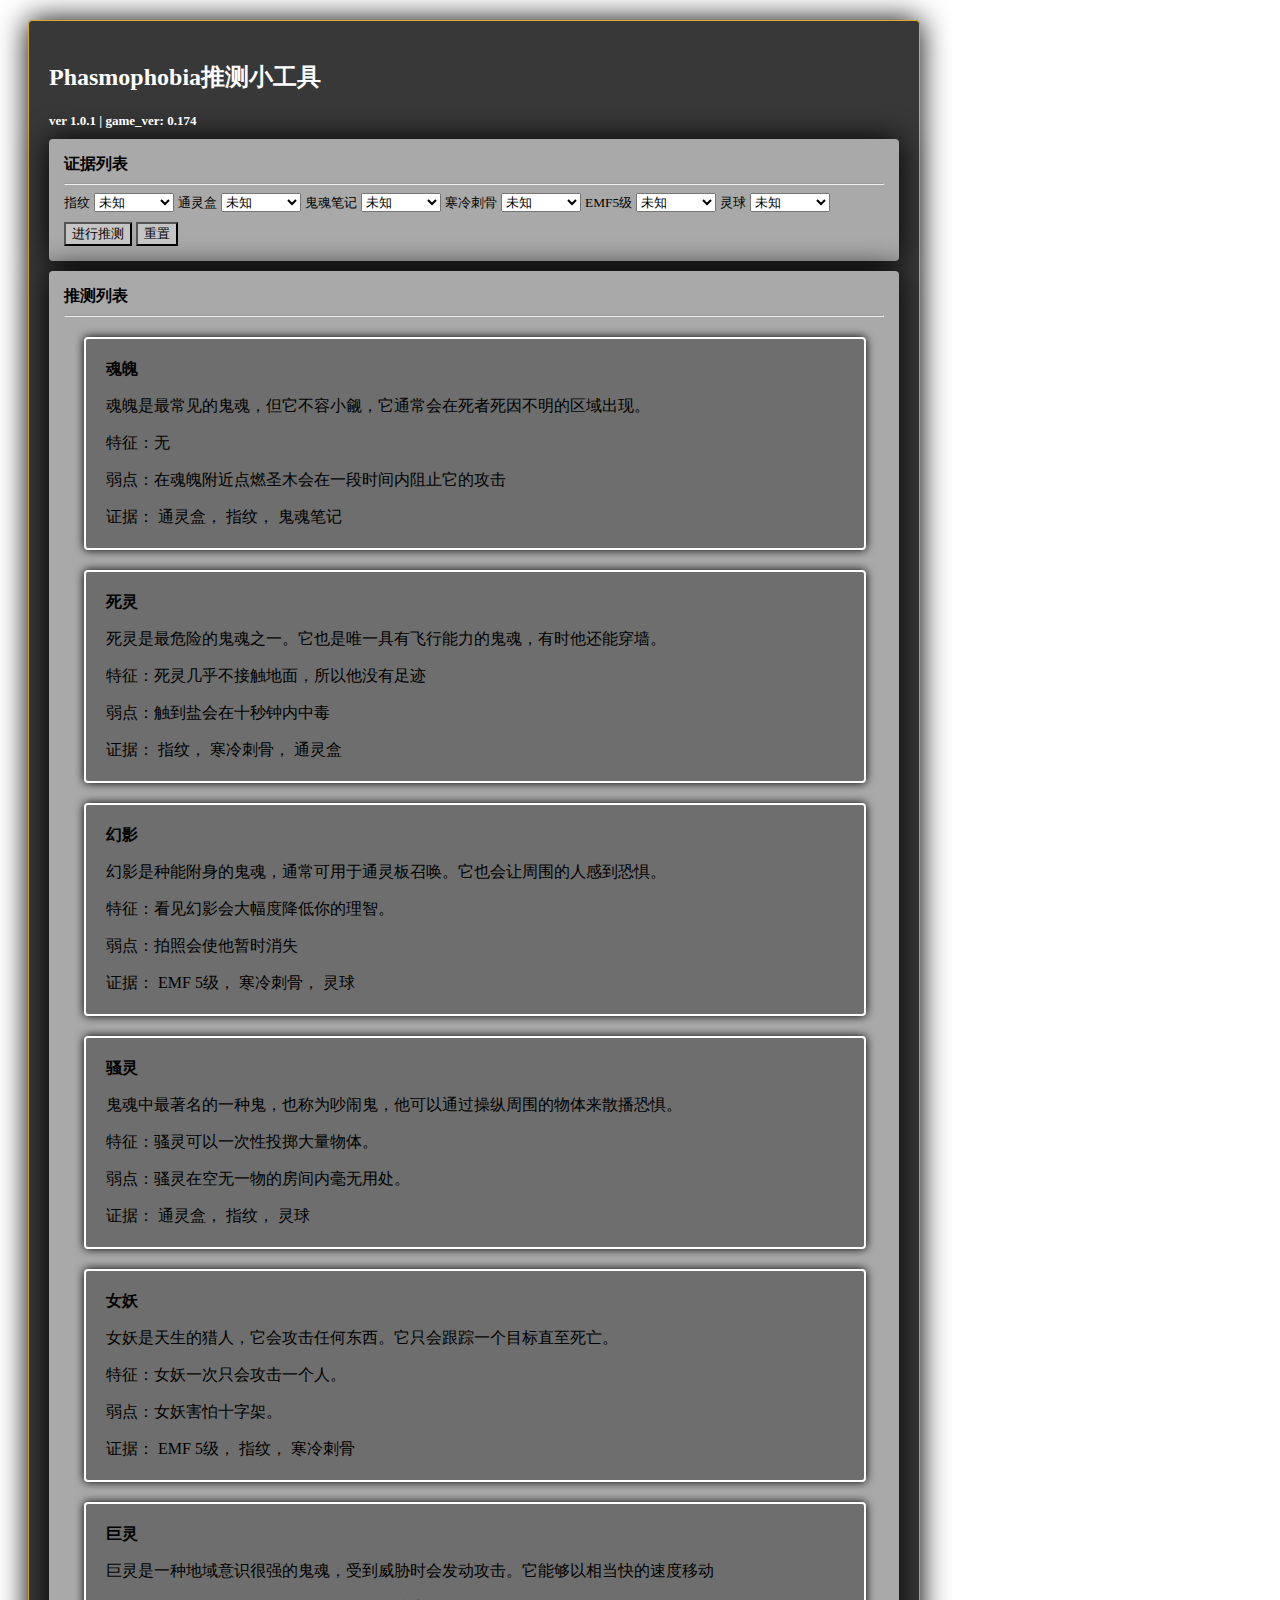
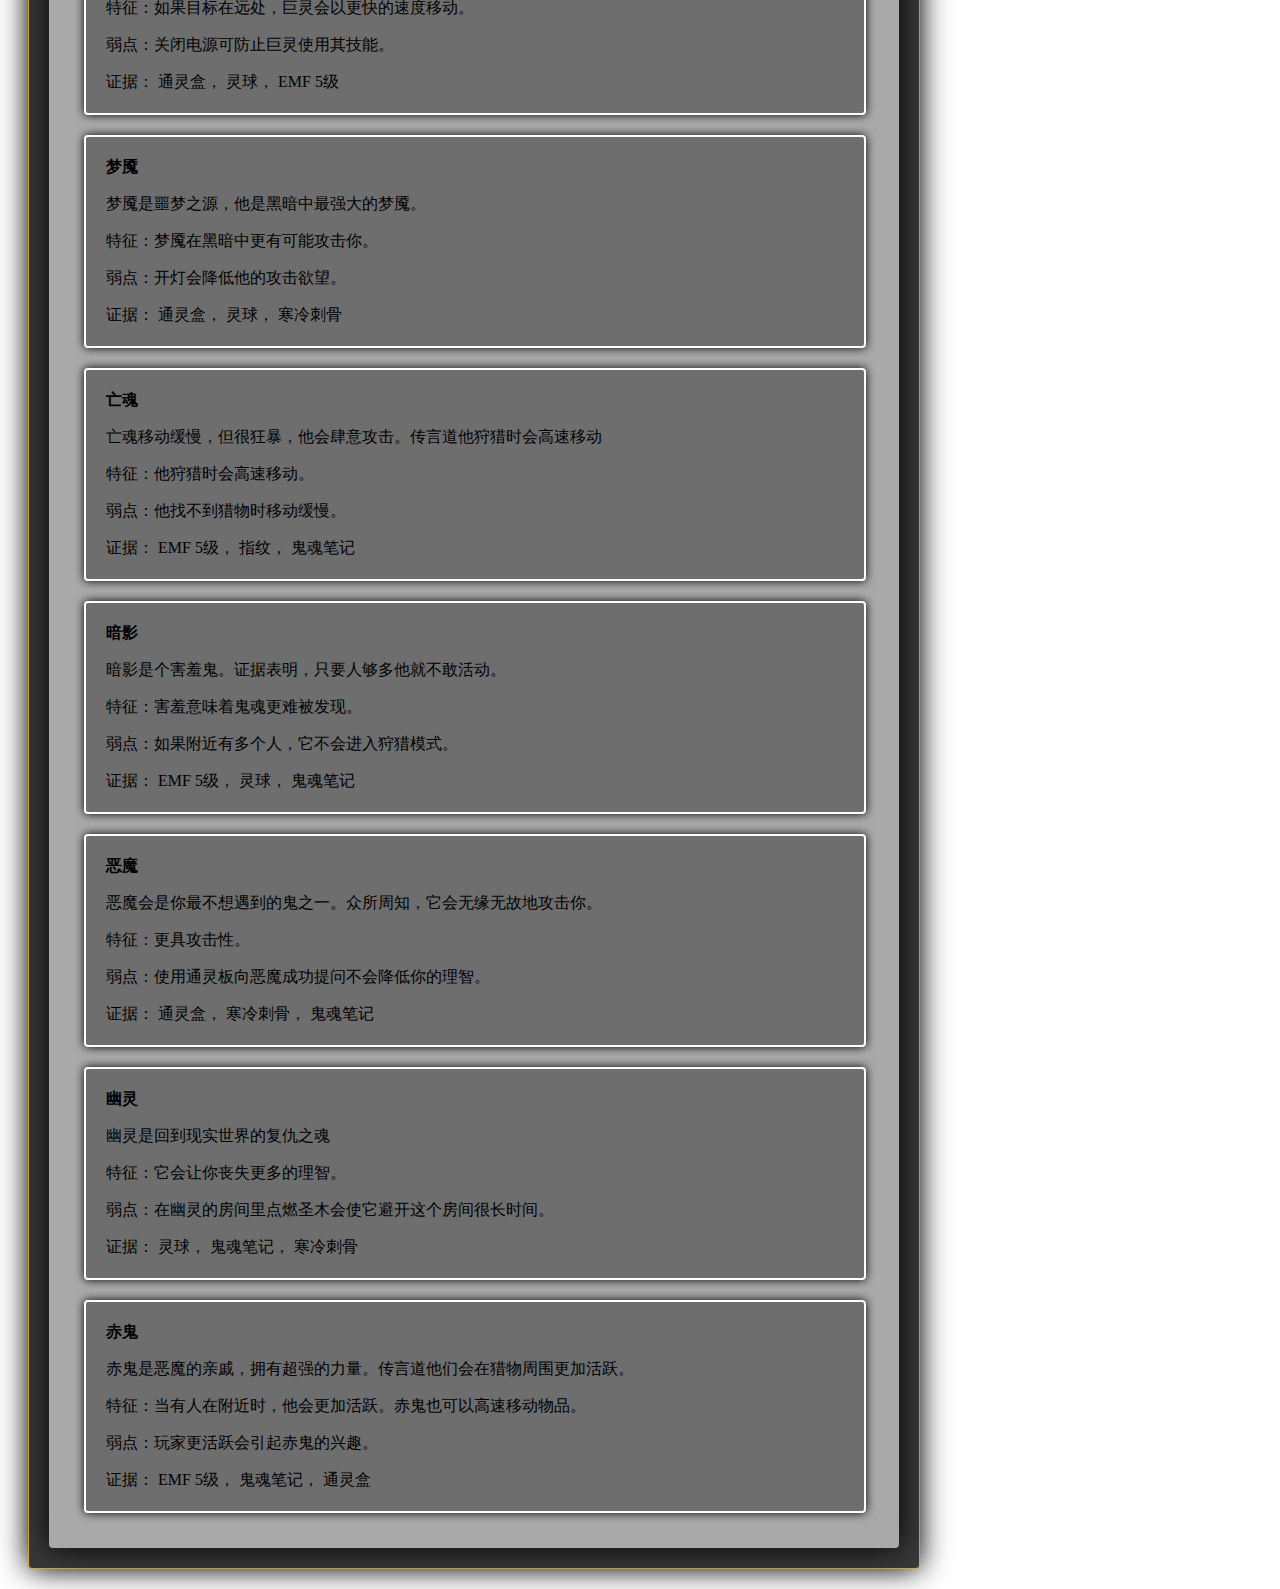
<file: Phasmophobia/phasmophobia.html>
<html>
<head>
<title>Phasmophobia推测小工具</title>
<meta http-equiv="Content-Type" content="text/html; charset=UTF-8" />
<link rel="stylesheet" href="../css/panel2.css" type="text/css" />
</head>
<body>
	<div class="basepanel">
		<h2 style="color: #ffffff;">Phasmophobia推测小工具</h2>
		<b><font size="2" style="color: #ffffff;">ver 1.0.1 |
				game_ver: 0.174</font></b>

		<div class="secondarypanel">
			<b style="">证据列表</b>
			<hr></hr>
			<small class="lead">指纹</small> <select id="fingerPrint"
				class="inputbox" style="width: 80;">
				<option>未知</option>
				<option>有</option>
				<option>无</option>
			</select> <small class="lead">通灵盒</small> <select id="spiritBox"
				class="inputbox" style="width: 80;">
				<option>未知</option>
				<option>有</option>
				<option>无</option>
			</select> <small class="lead">鬼魂笔记</small> <select id="ghostWriting"
				class="inputbox" style="width: 80;">
				<option>未知</option>
				<option>有</option>
				<option>无</option>
			</select> <small class="lead">寒冷刺骨</small> <select id="freezing"
				class="inputbox" style="width: 80;">
				<option>未知</option>
				<option>有</option>
				<option>无</option>
			</select> <small class="lead">EMF5级</small> <select id="EMF5" class="inputbox"
				style="width: 80;">
				<option>未知</option>
				<option>有</option>
				<option>无</option>
			</select> <small class="lead">灵球</small> <select id="orbs" class="inputbox"
				style="width: 80;">
				<option>未知</option>
				<option>有</option>
				<option>无</option>
			</select> 
			<input type="submit" onclick="calResult()" value="进行推测"
				style="margin-top: 10px; background-color: #c5c5c5">
				<input type="submit" onclick="reset()" value="重置"
				style="margin-top: 10px; background-color: #c5c5c5">
		</div>
		<div class="secondarypanel">
			<b style="">推测列表</b>
			<hr></hr>
			<div class="defaultpanel" id = "魂魄">
				<b>魂魄</b>
				<p>魂魄是最常见的鬼魂，但它不容小觎，它通常会在死者死因不明的区域出现。</p>
				<p>特征：无</p>
				<p>弱点：在魂魄附近点燃圣木会在一段时间内阻止它的攻击</p>
				<span>证据：
				</span><span class="spiritBox">通灵盒，
				</span><span class="fingerPrint">指纹，
				</span><span class="ghostWriting">鬼魂笔记</span>
			</div>
			<div class="defaultpanel" id = "死灵">
				<b>死灵</b>
				<p>死灵是最危险的鬼魂之一。它也是唯一具有飞行能力的鬼魂，有时他还能穿墙。</p>
				<p>特征：死灵几乎不接触地面，所以他没有足迹</p>
				<p>弱点：触到盐会在十秒钟内中毒</p>
				<span>证据：
				</span><span class="fingerPrint">指纹，
				</span><span class="freezing">寒冷刺骨，
				</span><span class="spiritBox">通灵盒</span>
			</div>
			<div class="defaultpanel" id = "幻影">
				<b>幻影</b>
				<p>幻影是种能附身的鬼魂，通常可用于通灵板召唤。它也会让周围的人感到恐惧。</p>
				<p>特征：看见幻影会大幅度降低你的理智。</p>
				<p>弱点：拍照会使他暂时消失</p>
				<span>证据：
				</span><span class="EMF5">EMF 5级，
				</span><span class="freezing">寒冷刺骨，
				</span><span class="orbs">灵球</span>
			</div>
			<div class="defaultpanel" id = "骚灵">
				<b>骚灵</b>
				<p>鬼魂中最著名的一种鬼，也称为吵闹鬼，他可以通过操纵周围的物体来散播恐惧。</p>
				<p>特征：骚灵可以一次性投掷大量物体。</p>
				<p>弱点：骚灵在空无一物的房间内毫无用处。</p>
				<span>证据：
				</span><span class="spiritBox">通灵盒，
				</span><span class="fingerPrint">指纹，
				</span><span class="orbs">灵球</span>
			</div>
			<div class="defaultpanel" id = "女妖">
				<b>女妖</b>
				<p>女妖是天生的猎人，它会攻击任何东西。它只会跟踪一个目标直至死亡。</p>
				<p>特征：女妖一次只会攻击一个人。</p>
				<p>弱点：女妖害怕十字架。</p>
				<span>证据：</span>
				<span class="EMF5">EMF 5级，</span>
				<span class="fingerPrint">指纹，</span>
				<span class="freezing">寒冷刺骨</span>
			</div>
			<div class="defaultpanel" id = "巨灵">
				<b>巨灵</b>
				<p>巨灵是一种地域意识很强的鬼魂，受到威胁时会发动攻击。它能够以相当快的速度移动</p>
				<p>特征：如果目标在远处，巨灵会以更快的速度移动。</p>
				<p>弱点：关闭电源可防止巨灵使用其技能。</p>
				<span>证据：</span>
				<span class="spiritBox">通灵盒，</span>
				<span class="orbs">灵球，</span>
				<span class="EMF5">EMF 5级</span>
			</div>
			<div class="defaultpanel" id = "梦魇">
				<b>梦魇</b>
				<p>梦魇是噩梦之源，他是黑暗中最强大的梦魇。</p>
				<p>特征：梦魇在黑暗中更有可能攻击你。</p>
				<p>弱点：开灯会降低他的攻击欲望。</p>
				<span>证据：</span>
				<span class="spiritBox">通灵盒，</span>
				<span class="orbs">灵球，</span>
				<span class="freezing">寒冷刺骨</span>
			</div>
			<div class="defaultpanel" id = "亡魂">
				<b>亡魂</b>
				<p>亡魂移动缓慢，但很狂暴，他会肆意攻击。传言道他狩猎时会高速移动</p>
				<p>特征：他狩猎时会高速移动。</p>
				<p>弱点：他找不到猎物时移动缓慢。</p>
				<span>证据：</span>
				<span class="EMF5">EMF 5级，</span>
				<span class="fingerPrint">指纹，</span>
				<span class="ghostWriting">鬼魂笔记</span>
			</div>
			<div class="defaultpanel" id = "暗影">
				<b>暗影</b>
				<p>暗影是个害羞鬼。证据表明，只要人够多他就不敢活动。</p>
				<p>特征：害羞意味着鬼魂更难被发现。</p>
				<p>弱点：如果附近有多个人，它不会进入狩猎模式。</p>
				<span>证据：</span>
				<span class="EMF5">EMF 5级，</span>
				<span class="orbs">灵球，</span>
				<span class="ghostWriting">鬼魂笔记</span>
			</div>
			<div class="defaultpanel" id = "恶魔">
				<b>恶魔</b>
				<p>恶魔会是你最不想遇到的鬼之一。众所周知，它会无缘无故地攻击你。</p>
				<p>特征：更具攻击性。</p>
				<p>弱点：使用通灵板向恶魔成功提问不会降低你的理智。</p>
				<span>证据：</span>
				<span class="spiritBox">通灵盒，</span>
				<span class="freezing">寒冷刺骨，</span>
				<span class="ghostWriting">鬼魂笔记</span>
			</div>
			<div class="defaultpanel" id = "幽灵">
				<b>幽灵</b>
				<p>幽灵是回到现实世界的复仇之魂</p>
				<p>特征：它会让你丧失更多的理智。</p>
				<p>弱点：在幽灵的房间里点燃圣木会使它避开这个房间很长时间。</p>
				<span>证据：</span>
				<span class="orbs">灵球，</span>
				<span class="ghostWriting">鬼魂笔记，</span>
				<span class="freezing">寒冷刺骨</span>
			</div>
			<div class="defaultpanel" id = "赤鬼">
				<b>赤鬼</b>
				<p>赤鬼是恶魔的亲戚，拥有超强的力量。传言道他们会在猎物周围更加活跃。</p>
				<p>特征：当有人在附近时，他会更加活跃。赤鬼也可以高速移动物品。</p>
				<p>弱点：玩家更活跃会引起赤鬼的兴趣。</p>
				<span>证据：</span>
				<span class="EMF5">EMF 5级，</span>
				<span class="ghostWriting">鬼魂笔记，</span>
				<span class="spiritBox">通灵盒</span>
			</div>
		</div>
	</div>
	<script>
		var input = [0,0,0,0,0,0];
		var names = ["魂魄","死灵","幻影","骚灵","女妖","巨灵","梦魇","亡魂","暗影","恶魔","幽灵","赤鬼"];
		var flags = [false,false,false,false,false,false,false,false,false,false,false,false];
		var score = [0,0,0,0,0,0,0,0,0,0,0,0];
		var matrix = [[1,1,1,0,0,0],
			          [1,1,0,1,0,0],
			          [0,0,0,1,1,1],
			          [1,1,0,0,0,1],
			          [1,0,0,1,1,0],
			          [0,1,0,0,1,1],
			          [0,1,0,1,0,1],
			          [1,0,1,0,1,0],
			          [0,0,1,0,1,1],
			          [0,1,1,1,0,0],
			          [0,0,1,1,0,1],
			          [0,1,1,0,1,0]];
		
		function reset() {
			document.getElementById("fingerPrint").selectedIndex = 0;
			document.getElementById("spiritBox").selectedIndex = 0;
			document.getElementById("ghostWriting").selectedIndex = 0;
			document.getElementById("freezing").selectedIndex = 0;
			document.getElementById("EMF5").selectedIndex = 0;
			document.getElementById("orbs").selectedIndex = 0;
			input = [0,0,0,0,0,0];
			score = [0,0,0,0,0,0,0,0,0,0,0,0];
			flags = [false,false,false,false,false,false,false,false,false,false,false,false];
			for(i = 0; i < names.length; i++) {
				document.getElementById(names[i]).className = "defaultpanel";
				document.getElementById(names[i]).style.display = "block";
			}

			lineThough("fingerPrint", 0);
			lineThough("spiritBox", 0);
			lineThough("ghostWriting", 0);
			lineThough("freezing", 0);
			lineThough("EMF5", 0);
			lineThough("orbs", 0);
		}
		
		function calResult() {
			score = [0,0,0,0,0,0,0,0,0,0,0,0];
			flags = [true,true,true,true,true,true,true,true,true,true,true,true];
			lineThough("fingerPrint", 0);
			lineThough("spiritBox", 0);
			lineThough("ghostWriting", 0);
			lineThough("freezing", 0);
			lineThough("EMF5", 0);
			lineThough("orbs", 0);
			input[0] = document.getElementById("fingerPrint").selectedIndex;
			input[1] = document.getElementById("spiritBox").selectedIndex;
			input[2] = document.getElementById("ghostWriting").selectedIndex;
			input[3] = document.getElementById("freezing").selectedIndex;
			input[4] = document.getElementById("EMF5").selectedIndex;
			input[5] = document.getElementById("orbs").selectedIndex;
			
			for(i = 0; i < names.length; i++) {
				for(j = 0; j < input.length; j++) {
					if(input[j] == 0) {
						continue;
					}
					if(input[j] == 2 && matrix[i][j] == 1) {
						score[i] = 0;
						flags[i] = false;
						break;
					} else if (input[j] == 1 && matrix[i][j] == 0) {
						score[i] = 0;
						flags[i] = false;
						break;
					} else if (input[j] == 1 && matrix[i][j] == 1) {
						score[i]++;
						flags[i] = true;
					} else {
						flags[i] = true;
					}
				}	
			}
			
			for(i = 0; i < names.length; i++) {
				if (!flags[i]) {
					document.getElementById(names[i]).style.display = "none";
				} else {
					document.getElementById(names[i]).style.display = "block";
				}
				
				if (score[i] == 0) {
					document.getElementById(names[i]).className = "defaultpanel";
				} else if (score[i] == 1) {
					document.getElementById(names[i]).className = "redpanel";
				} else if (score[i] == 2) {
					document.getElementById(names[i]).className = "yellowpanel";
				} else if (score[i] > 2) {
					document.getElementById(names[i]).className = "greenpanel";
				}
			}
			
			for(i = 0; i < input.length; i++) {
				if(i == 0 && input[i] == 1) {
					lineThough("fingerPrint", 1);
				} else if(i == 1 && input[i] == 1) {
					lineThough("spiritBox", 1);
				} else if(i == 2 && input[i] == 1) {
					lineThough("ghostWriting", 1);
				} else if(i == 3 && input[i] == 1) {
					lineThough("freezing", 1);
				} else if(i == 4 && input[i] == 1) {
					lineThough("EMF5", 1);
				} else if(i == 5 && input[i] == 1) {
					lineThough("orbs", 1);
				} 
			}
		}
		
		function lineThough(name, num) {
			var cols = document.getElementsByClassName(name);
			for(k = 0; k < cols.length; k++) {
				if (num == 1) {
			    	cols[k].style.textDecoration = "line-through";
			    	cols[k].style.color = "#999999";
				} else if (num == 0) {
			    	cols[k].style.textDecoration = "none";
			    	cols[k].style.color = "#000000";
				}
			}
		}
	</script>
</body>
</html>
</file>
<file: css/icon.css>
.unavailableIcon{
	filter:grayscale(100%);
	width:45px;
	height:45px;
	box-shadow: 30px black;
}

.availableIcon {
	width:45px; 
	height:45px;
	box-shadow: 30px black;
}

.titleicon {
	width:35px; 
	height:35px;
	box-shadow: 30px black;
}

.div-inline { 
	display:inline;
}
</file>
<file: css/panel.css>
.basepanel {
	width: 35%;
	margin-left: 20px;
	margin-top: 20px;
	margin-bottom: 20px;
	padding: 20px;
	background-color: #373837;
	border: 1px solid #dea929;
	border-radius: 4px;
	box-shadow: 0 0 30px black;
}

.indexpanel {
	width: 30%;
	margin-left: 20px;
	margin-top: 20px;
	margin-bottom: 20px;
	padding: 20px;
	background-color: #6e6e6e;
	border: 1px solid #ffffff;
	border-radius: 4px;
	box-shadow: 0 0 30px black;
}

.secondarypanel {
	background-color: #a9a9a9;
	padding: 20px;
	border-radius: 4px;
	box-shadow: 0 0 30px black;
	margin-top: 20px;
}

.div-inline { 
	display:inline;
}
</file>
<file: css/hunt.css>
.chkbox {
	position: absolute;
	z-index: 2;
	width:16;
	height:16;
}
.inputbox {
	position: absolute;
	z-index: 2;
}
.submitBnt {
	position: absolute;
	background-color: #c5ae6d;
	width:100px;
   	height:40px;
   	font-size:14px;
   	font-family:sans-serif;
	text-align:center;
}

.submitBnt:hover {
    background-color: #836c2c;
    color: white;
    box-shadow: 0 12px 16px 0 rgba(0,0,0,0.24), 0 17px 50px 0 rgba(0,0,0,0.19);
    
}

.secondaryBnt {
	position: absolute;
	z-index: 2;
	border: none;
	background-color: #4CAF50;
	color: white;
	border-radius: 2px;
	-webkit-transition-duration: 0.4s; /* Safari */
    transition-duration: 0.4s;
}

.secondaryBnt:hover {
	background-color: #237226;
}
</file>
<file: css/panel2.css>
.basepanel {
	width: 850px;
	margin-left: 20px;
	margin-top: 20px;
	margin-bottom: 20px;
	padding: 20px;
	background-color: #373837;
	border: 1px solid #dea929;
	border-radius: 4px;
	box-shadow: 0 0 30px black;
}

.defaultpanel {
	width: 90%;
	margin-left: 20px;
	margin-top: 20px;
	margin-bottom: 20px;
	padding: 20px;
	background-color: #6e6e6e;
	border: 2px solid #ffffff;
	border-radius: 4px;
	box-shadow: 0 0 10px black;
}

.redpanel {
	width: 90%;
	margin-left: 20px;
	margin-top: 20px;
	margin-bottom: 20px;
	padding: 20px;
	background-color: #ee9393;
	border: 2px solid #ff2e2e;
	border-radius: 4px;
	box-shadow: 0 0 10px black;
}

.yellowpanel {
	width: 90%;
	margin-left: 20px;
	margin-top: 20px;
	margin-bottom: 20px;
	padding: 20px;
	background-color: #eee993;
	border: 2px solid #fdff2e;
	border-radius: 4px;
	box-shadow: 0 0 10px black;
}

.greenpanel {
	width: 90%;
	margin-left: 20px;
	margin-top: 20px;
	margin-bottom: 20px;
	padding: 20px;
	background-color: #99ee93;
	border: 2px solid #5aff2e;
	border-radius: 4px;
	box-shadow: 0 0 10px black;
}

.secondarypanel {
	background-color: #a9a9a9;
	padding: 15px;
	border-radius: 4px;
	box-shadow: 0 0 30px black;
	margin-top: 10px;
}

.fingerPrint {
	text-decoration: none;
}

.spiritBox {
	text-decoration: none;
}

.ghostWriting {
	text-decoration: none;
}

.freezing {
	text-decoration: none;
}

.EMF5 {
	text-decoration: none;
}

.orbs {
	text-decoration: none;
	color:#000000;
}
</file>
